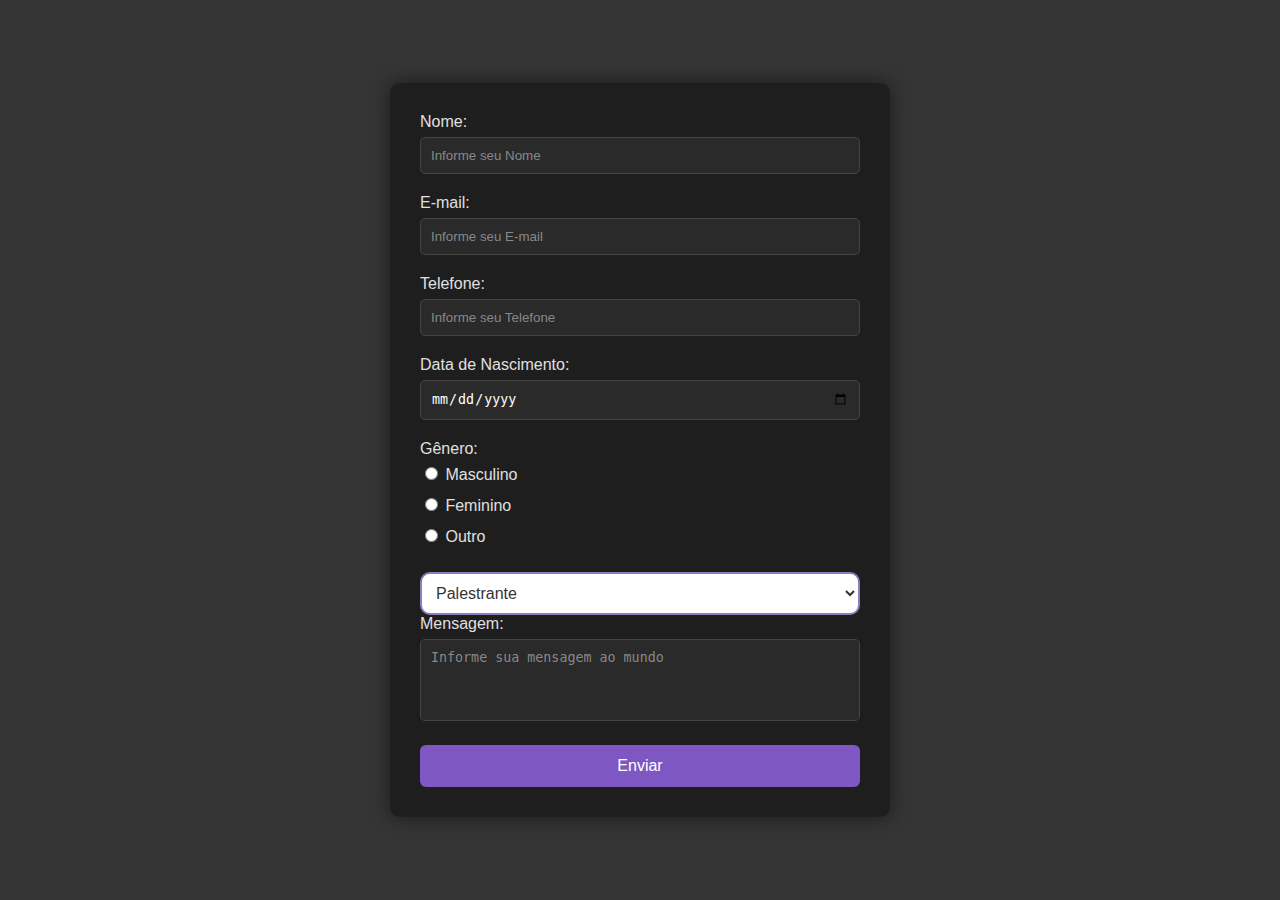
<file: FormularioAtv2/index.html>
<!DOCTYPE html>
<html lang="en">
<head>
    <meta charset="UTF-8">
    <meta name="viewport" content="width=device-width, initial-scale=1.0">
    <link rel="stylesheet" href="css/estilo.css">
    <title>Formulário</title>
</head>
<body>
  <!-- Integrantes:
  Nayara Bastos Porto
  Silas Ferreira de Moura -->
    <form action="server_insert.php" method="POST">
        <div class="form-group">
          <label for="nome">Nome:</label>
          <input type="text" id="nome" name="nome" required placeholder="Informe seu Nome">
        </div>
      
        <div class="form-group">
          <label for="email">E-mail:</label>
          <input type="email" id="email" name="email" required placeholder="Informe seu E-mail">
        </div>
      
        <div class="form-group">
          <label for="telefone">Telefone:</label>
          <input type="tel" id="telefone" name="tel" required placeholder="Informe seu Telefone">
        </div>
      
        <div class="form-group">
          <label for="data_nascimento">Data de Nascimento:</label>
          <input type="date" id="data_nascimento" name="data_nasc" required maxlength="10">
        </div>
      
        <div class="form-group">
          <label>Gênero:</label>
          <div class="radio-group">
            <label><input type="radio" name="genero" value="Masculino" required> Masculino</label>
            <label><input type="radio" name="genero" value="Feminino"> Feminino</label>
            <label><input type="radio" name="genero" value="Outro"> Outro</label>
          </div>
        </div>

        <select id="tipo_inscricao" name="tipo" required>
            <option value="Palestrante">Palestrante</option>
            <option value="Participante">Participante</option>
            <option value="Voluntario">Voluntário(a)</option>
          </select>

        <div class="form-group">
          <label for="mensagem">Mensagem:</label>
          <textarea id="mensagem" name="mensagem" rows="4" required placeholder="Informe sua mensagem ao mundo"></textarea>
        </div>
      
        <button type="submit">Enviar</button>
      </form>      
</body>
</html>
</file>
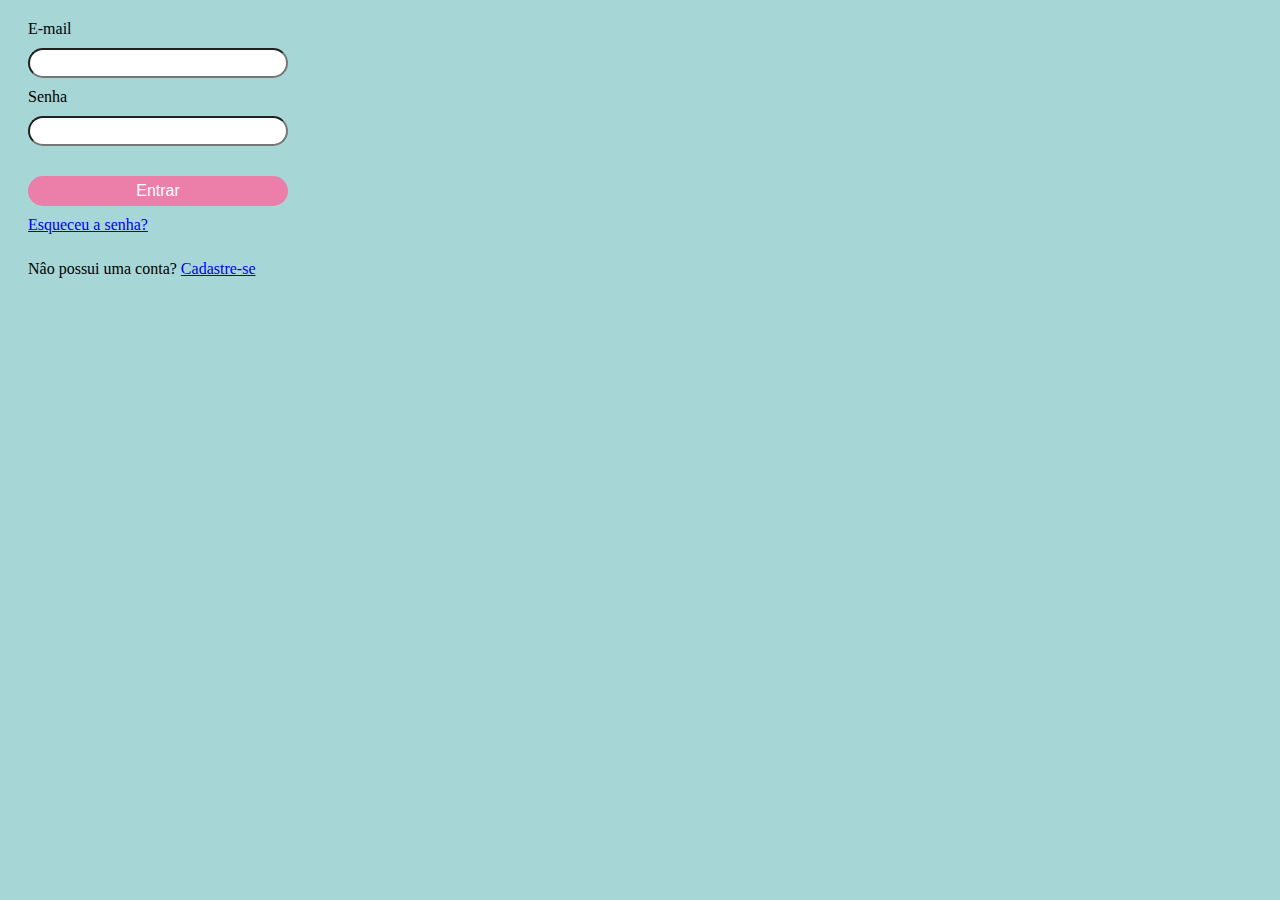
<file: FormularioAtv2/login.html>
<!DOCTYPE html>
<html lang="en">
<head>
    <meta charset="UTF-8">
    <meta name="viewport" content="width=device-width, initial-scale=1.0">
    <link rel="stylesheet" href="style.css">
    <title>Document</title>
</head>
<body>
    <form action="server_select.php" method="POST">
        <label for="email">E-mail</label>
        <input type="email" name="email" id="email">

        <label for="senha">Senha</label>
        <input type="password" name="senha" id="senha">

        <input type="submit" value="Entrar">

        <p>
            <a href="recuperar.php">Esqueceu a senha?</a>
        </p>
        <p>
            Nâo possui uma conta?
            <a href="register.html">Cadastre-se</a>
        </p>
    </form>
</body>
</html>
</file>
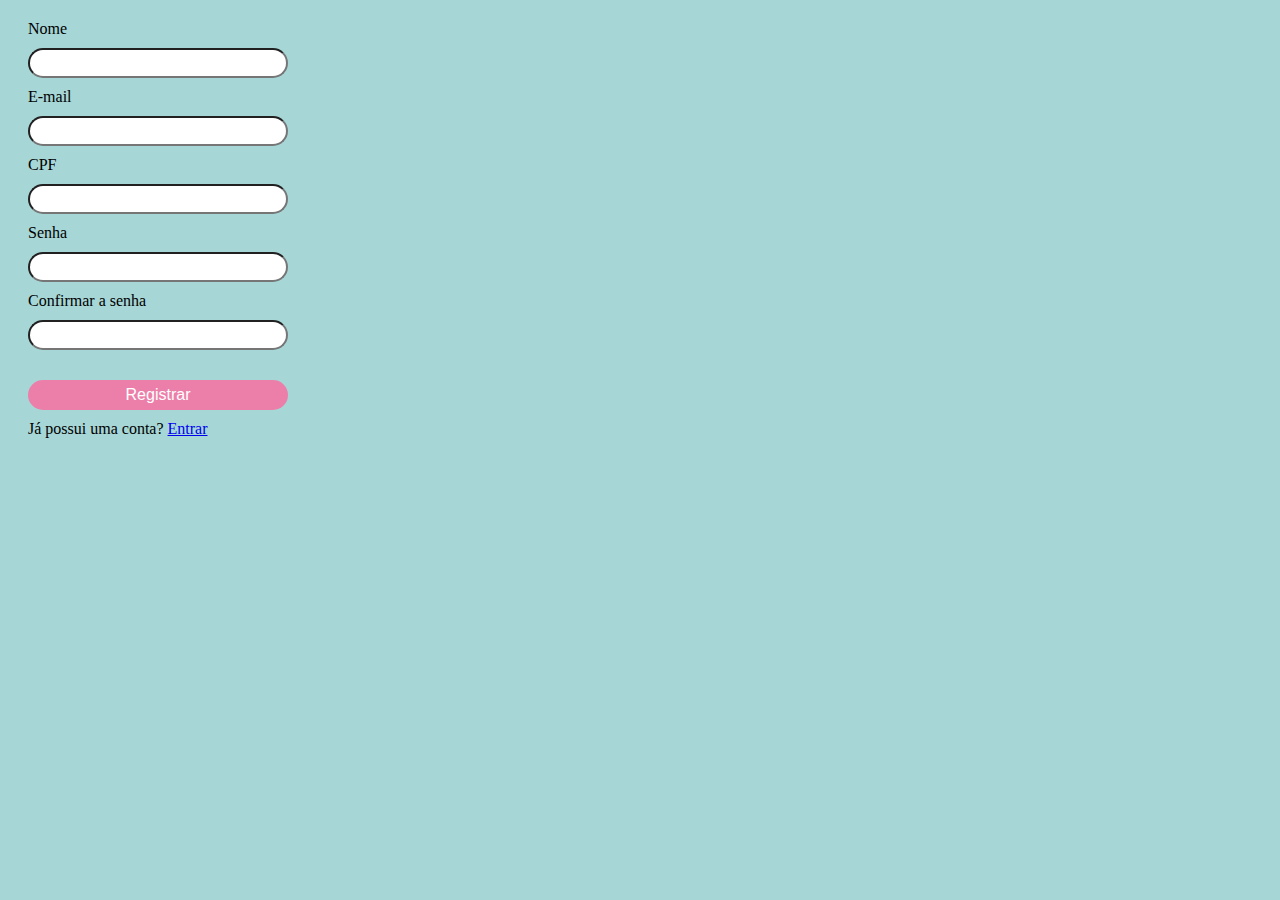
<file: FormularioAtv2/register.html>
<!DOCTYPE html>
<html lang="pt-br">
<head>
    <meta charset="UTF-8">
    <meta name="viewport" content="width=device-width, initial-scale=1.0">
    <title>Cadastro</title>
    <link rel="stylesheet" href="style.css">
</head>
<body>
    <form action="server_insert.php" method="POST">
        <label for="nome">Nome</label>
        <input type="text" name="nome" id="nome" required>

        <label for="email">E-mail</label>
        <input type="email" name="email" id="email" required>

        <label for="cpf">CPF</label>
        <input type="text" name="cpf" id="cpf" required pattern="\d{11}" title="CPF deve conter 11 dígitos numéricos">

        <label for="senha">Senha</label>
        <input type="password" name="senha" id="senha" required minlength="6" title="A senha deve ter no mínimo 6 caracteres">

        <label for="repetir_senha">Confirmar a senha</label>
        <input type="password" name="repetir_senha" id="repetir_senha" required minlength="6" title="A senha deve ter no mínimo 6 caracteres">

        <input type="submit" value="Registrar">

        <p>
            Já possui uma conta? <a href="login.html">Entrar</a>
        </p>
    </form>
</body>
</html>
</file>
<file: FormularioAtv2/css/estilo.css>
body {
  margin: 0;
  padding: 0;
  font-family: 'Segoe UI', sans-serif;
  background-color: #353535;
  color: #e0e0e0;
  height: 100vh;
  display: flex;
  align-items: center;
  justify-content: center;
}

form {
  background: #1e1e1e;
  padding: 30px;
  border-radius: 10px;
  box-shadow: 0 0 20px rgba(0, 0, 0, 0.5);
  width: 100%;
  max-width: 500px;
  box-sizing: border-box;
}

.form-group {
  margin-bottom: 20px;
}

label {
  font-weight: 500;
  display: block;
  margin-bottom: 6px;
  color: #e0e0e0;
}

input[type="text"],
input[type="email"],
input[type="tel"],
input[type="date"],
textarea {
  width: 100%;
  padding: 10px;
  background-color: #2a2a2a;
  color: #ffffff;
  border: 1px solid #444;
  border-radius: 5px;
  box-sizing: border-box;
  resize: none;
}

input::placeholder,
textarea::placeholder {
  color: #888;
}

input:focus,
textarea:focus {
  outline: none;
  border-color: #7e57c2;
  background-color: #333;
}

.radio-group {
  display: flex;
  flex-direction: column;
  gap: 5px;
  margin-top: 5px;
}

.radio-group label {
  font-weight: normal;
}

button {
  width: 100%;
  padding: 12px;
  background-color: #7e57c2;
  color: white;
  font-size: 16px;
  border: none;
  border-radius: 6px;
  cursor: pointer;
  transition: 0.5s;
}

button:hover {
  background-color: #9575cd;
}

select {
  width: 100%;
  padding: 10px;
  font-size: 16px;
  border: 2px solid #8E7DBE;
  border-radius: 10px;
  background-color: #fff;
  color: #333;
  box-sizing: border-box;
  transition: border-color 0.3s ease, background-color 0.3s ease;
}
</file>
<file: FormularioAtv2/style.css>
* {
    margin-top: 0;
    padding: 0;
    box-sizing: border-box;
}

body {
    /* height: 100vh; 
    min-height: 100vh; 
    background-image: linear-gradient(45deg, #A6D6D6, #8E7DBE);
    background-size: cover; 
    background-repeat: no-repeat; */
    background-color: #A6D6D6;
}

form {
    display: flex;
    flex-direction: column;
    width: 300px;
    /* border: solid 5px red; */
    padding: 20px;
    gap: 10px;
}

form input{
    height: 30px;
    border-radius: 20px;
}

form input[type="submit"] {
    height: 30px;
    border-radius: 20px;
    background-color: #EC7FA9;
    color: white; 
    border: none; 
    cursor: pointer; 
    font-size: 16px; 
    margin-top: 20PX;
    transition: 0.5s;
}

form input[type="submit"]:hover {
    background-color: #fc86b4;
    transform: scale(1.05);
}
</file>
